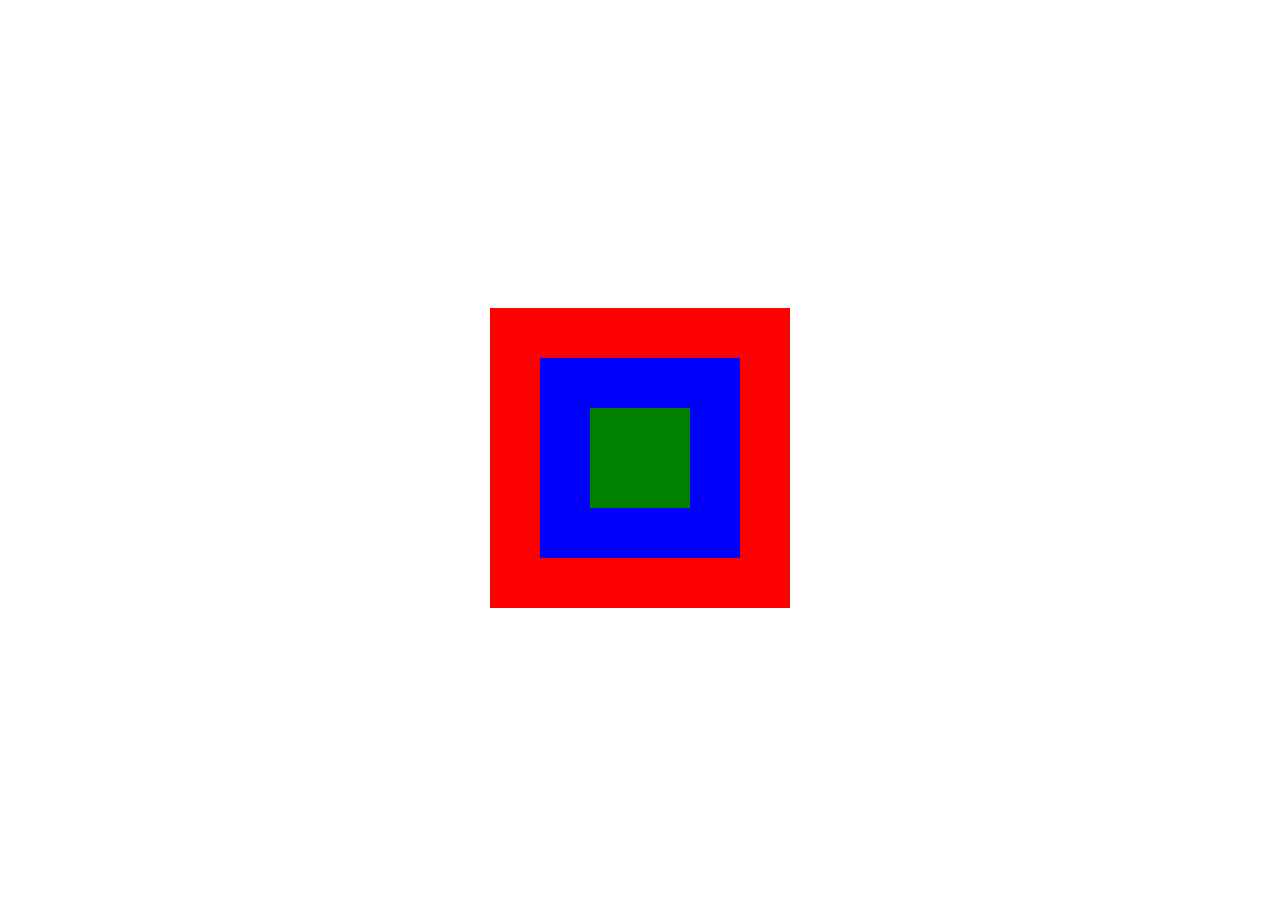
<file: div.html>
<!DOCTYPE html>
<html lang="en">
<head>
    <meta charset="UTF-8">
    <meta name="viewport" content="width=device-width, initial-scale=1.0">
    <title>Document</title>
    <style>
        .box1
        {
            width: 100px;
            height: 100px;
            background-color: green;
            position: relative;
            top: 400px;
            
            z-index: 2;
        }
        .box2
        {
            width: 200px;
            height: 200px;
            background-color: blue;
            position: relative;
            top: 250px;
            
            z-index: 1;
        }
        .box3
        {
            width: 300px;
            height: 300px;
            background-color: red;
            position: relative;
                        }
        .container
        {
            flex-direction: column;
            align-items: center;
            /* justify-content: center; */
            display: flex;
            height: 97vh;
            
        }
    </style>
</head>
<body>
    
    <div class="container">
        <div class="box1"></div>
        <div class="box2"></div>
        <div class="box3"></div>
    </div>
</body>
</html>
</file>
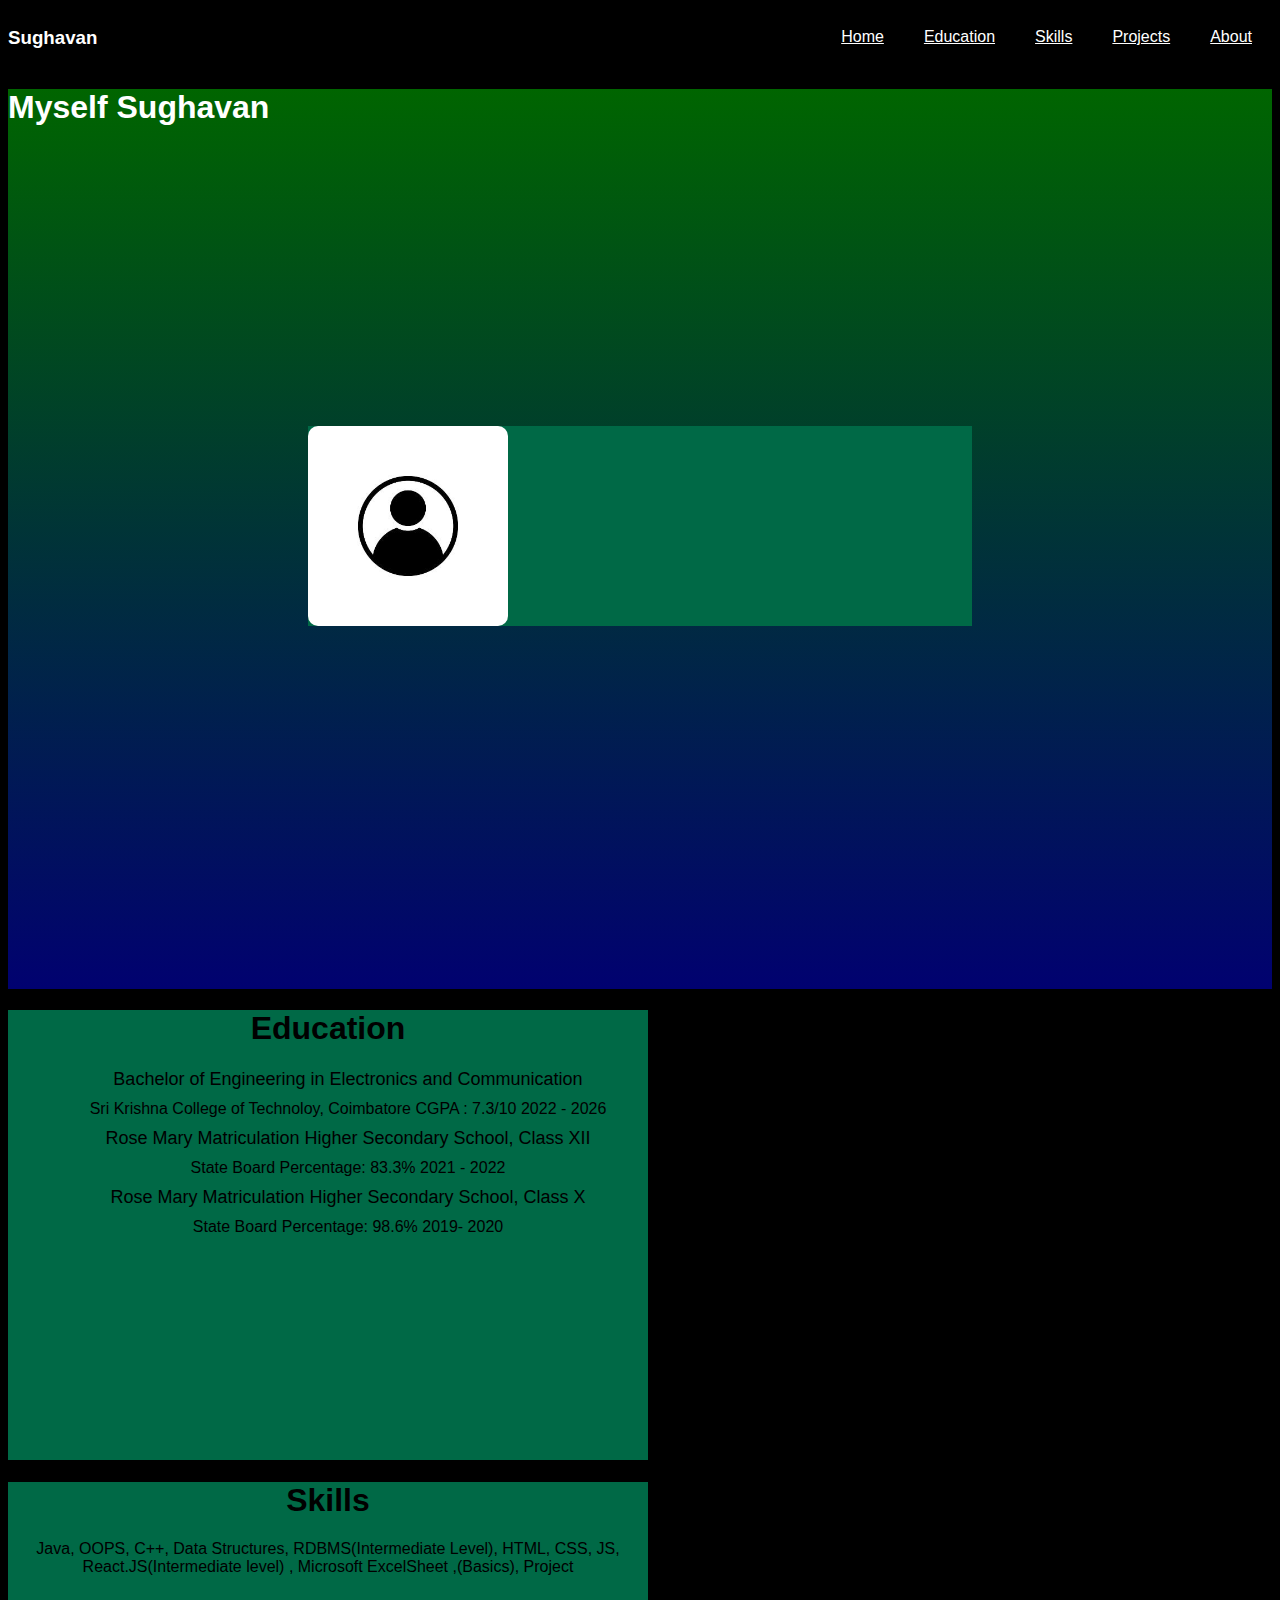
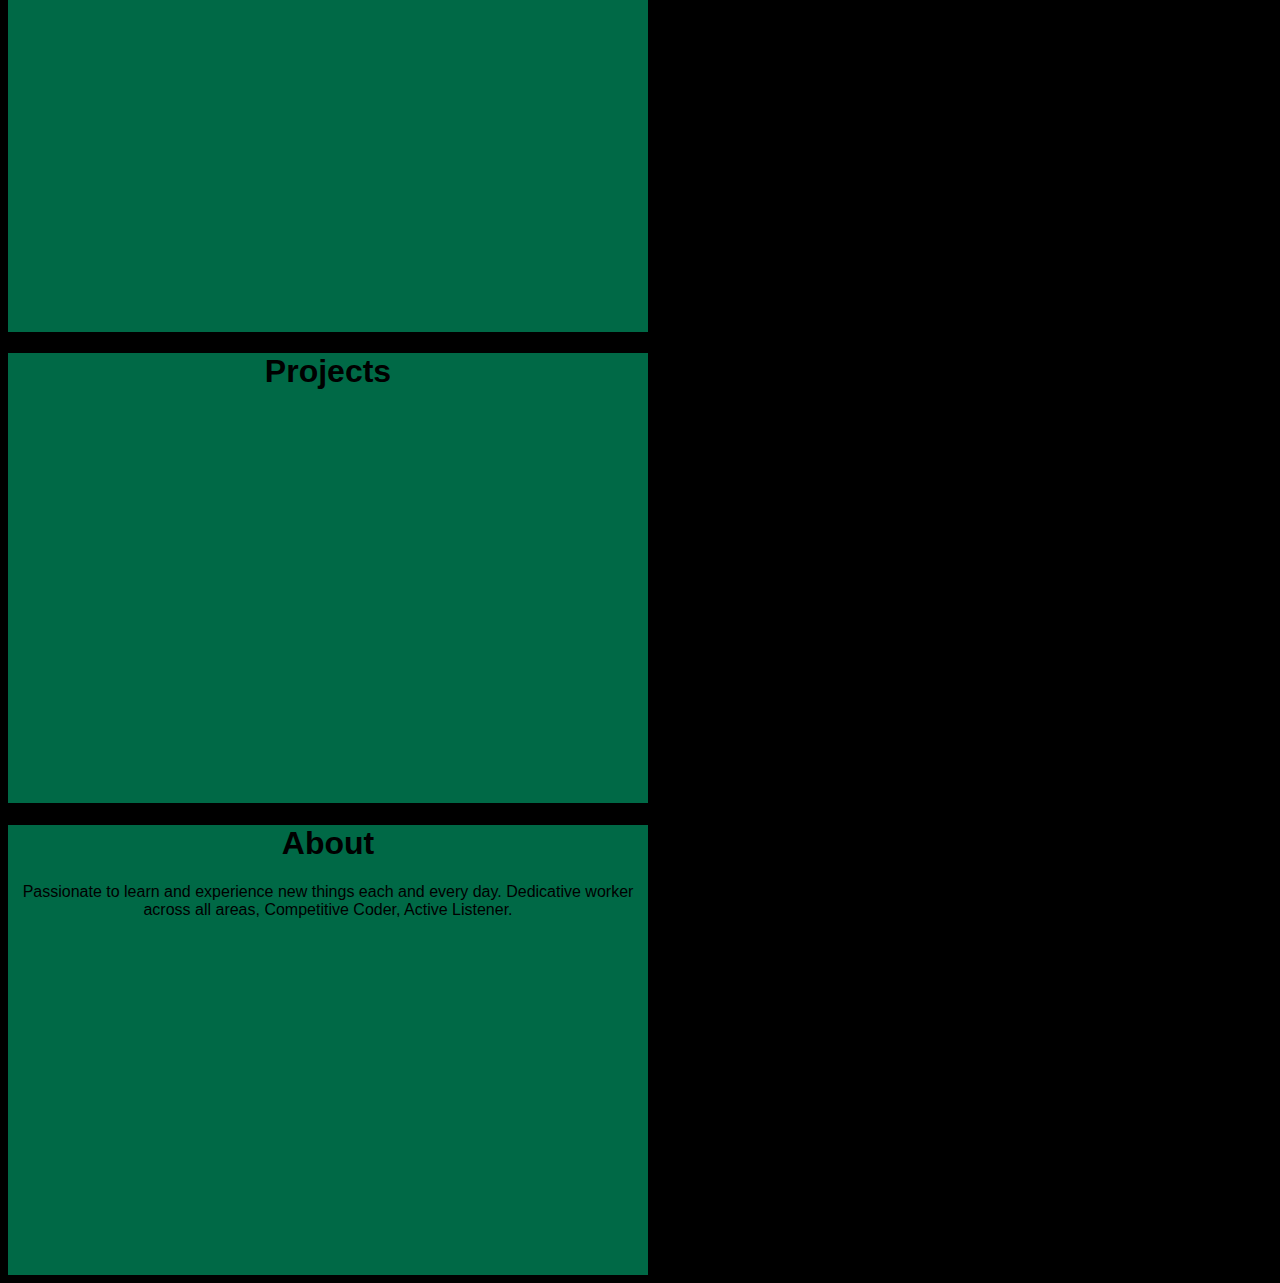
<file: portfolio.html>
<!DOCTYPE html>
 <html lang="en">
 <head>
    <meta charset="UTF-8">
    <meta name="viewport" content="width=device-width, initial-scale=1.0">
    <title>Document</title>
    <link rel="stylesheet" href="portfolio.css">
 </head>
 <body>
    <div class="container">
        <div class="logo">
           <h3 class="logo">Sughavan</h3>
        </div>

        <div class="sub">
            
                <li class="con"><a class="a" href="#home">Home</a></li>
                <li class="con"><a class="a" href="#education">Education</a></li>
                <li class="con"><a class="a" href="#skill">Skills</a></li></a>
                <li class="con"><a class="a" href="#Projects">Projects</a></li>
                <li class="con"><a class="a" href="#About">About</a></li>
            

        </div>

 
    </div>




<div class="home">
    <h1 id="home">Myself Sughavan</h1>
    <div class="img">
    <img src="/Image/profile.jpg" alt="">
    </div>

</div>

 



     <div class="box" id="education">
         <h1 >Education</h1>
         <p>
            <ol>
                <li class="text">Bachelor of Engineering in Electronics and Communication</li>
                    Sri Krishna College of Technoloy, Coimbatore CGPA : 7.3/10
                    2022 - 2026
                <li class="text">Rose Mary Matriculation Higher Secondary School, Class XII</li>
                State Board Percentage: 83.3% 2021 - 2022

                <li class="text">Rose Mary Matriculation Higher Secondary School, Class X</li>
                State Board Percentage: 98.6% 2019- 2020

            </ol>
         </p>
        </div>
     <div class="box">
         <h1 id="skill">Skills</h1>
         
         <p class="p">
            Java, OOPS, C++, Data Structures, RDBMS(Intermediate Level), HTML, CSS, JS,
            React.JS(Intermediate level) , Microsoft ExcelSheet ,(Basics), Project
         </p>
        </div>
        <div class="box">
            <h1 id="Projects">Projects</h1>
            <p></p>
        </div>
        
        <div class="box">
        <h1 id="About">About</h1>
        <p>Passionate to learn and experience new things each and every day. Dedicative worker across all areas, Competitive
            Coder, Active Listener.</p>
        </div> 
 </body>
 </html>
</file>
<file: portfolio.css>
body {
  background-color: black;
  font-family: Verdana, Geneva, Tahoma, sans-serif;
}

.logo {
  font-family: Verdana, Geneva, Tahoma, sans-serif;
  color: rgb(255, 255, 255);
  display: flex;
}
.a {
  color: white;
  transition: text-shadow 1s 0.2s,font-size 0.8s;
}
.a:hover {
  color: blue;
  font-size: larger;
  text-shadow: 5px 5px 5px rgb(184, 184, 184);
}
.container {
  background-color: black;
  display: flex;
    position:sticky;
  justify-content: space-between;
  top: 0%;
}
.sub {
  display: flex;
}
.con {
  list-style-type: none;
  padding: 20px;
 
  justify-content: space-between;
  font-family: Verdana, Geneva, Tahoma, sans-serif;
}

.home {
  width: auto;
  height: 100vh;
  color:white;
  background-color: rgb(0, 0, 79);
  background: linear-gradient(rgb(0, 101, 0),rgb(1, 1, 112));
}
.img{
   
    background-color: #006946;
    display: inline;
    top: 0px;
    margin: 300px;
    display: flex;
}
img
{
    border-radius:10px;
    width: 200px;
  

}

.box {
  width: 50vw;
  height: 50vh;
  background-color: #006946;
  position: static;
  text-align: center;
}
.text {
   align-items: center;
  font-size: large;
  list-style-type: none;
  text-align: center;
  margin-bottom: 10px;
  margin-top: 10px;
}

@media screen and (max-width: 576px) {
    .container
    {
        flex-direction: column;
        align-items: flex-start;
    }
  .sub
  {
    flex-direction: column;
    
  }
  
}
@media screen and (min-width: 576px) and (max-width: 912px) {
  
}
@media screen and (min-width: 912px) and (max-width: 1200px) {
  
}
@media screen and (min-width: 1200px) {
  
}
</file>
